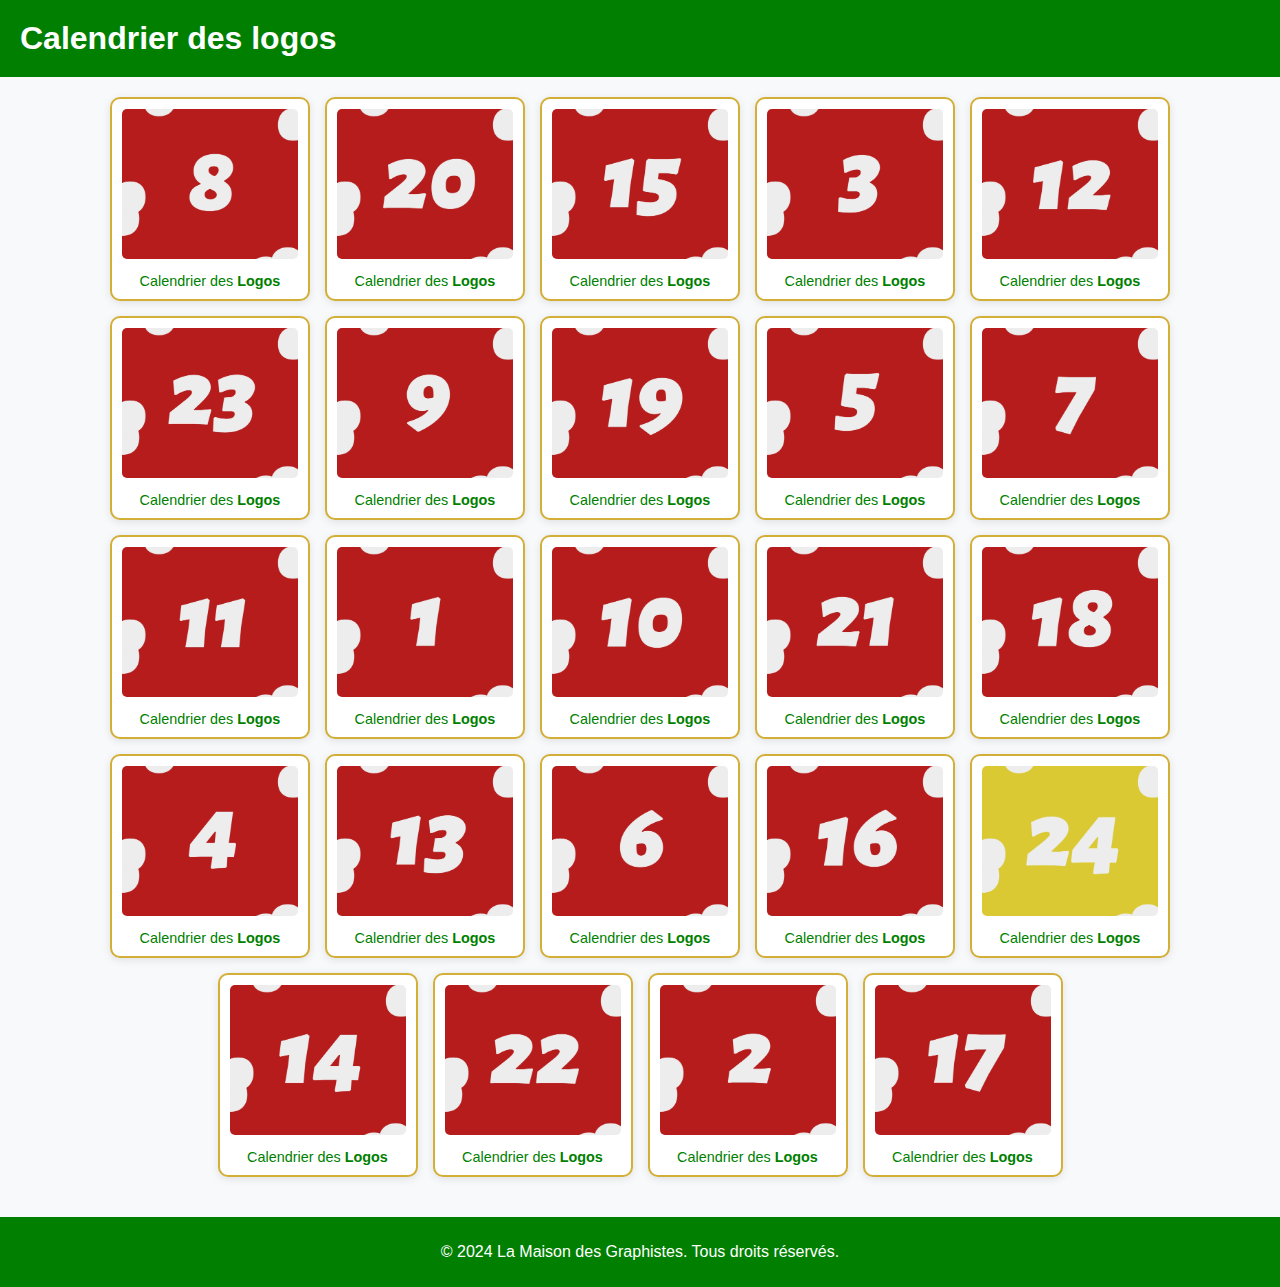
<file: index.html>
<!DOCTYPE html>
    <html lang="fr">
        <head>
            <meta charset="UTF-8">
            <title>La Maison des Graphistes</title>
            <link rel="icon" href="logohead.png" type="image/png">
            <link rel="stylesheet" href="styles.css">
        </head>
        <body>
            <!-- En-tête du site -->
            <header>
                <div class="logo">
                    <nav>
                        <ul>
                            <li><h1>Calendrier des logos</h1></li>
                        </ul>
                    </nav>
                </div>
            </header>
            <!-- Contenu principal -->
            <main>
                <!-- Section des articles -->
                <section class="articles">
                    <!-- Article 1 -->
                    <a href="article1.html" class="article-link">
                        <article class="article-detail">
                            <img src="8.jpg" alt="Jour 8" width="200" height="200">
                                <p class="author">Calendrier des <strong>Logos</strong></p>
                        </article>
                    </a>
                    <!-- Article 1 -->
                    <a href="article1.html" class="article-link">
                        <article class="article-detail">
                            <img src="20.jpg" alt="Jour 20" width="200" height="200">
                                <p class="author">Calendrier des <strong>Logos</strong></p>
                        </article>
                    </a>
                    <!-- Article 1 -->
                    <a href="article1.html" class="article-link">
                        <article class="article-detail">
                            <img src="15.jpg" alt="Jour 15" width="200" height="200">
                                <p class="author">Calendrier des <strong>Logos</strong></p>
                        </article>
                    </a>
                    <!-- Article 1 -->
                    <a href="article1.html" class="article-link">
                        <article class="article-detail">
                            <img src="3.jpg" alt="Jour 3" width="200" height="200">
                                <p class="author">Calendrier des <strong>Logos</strong></p>
                        </article>
                    </a>
                    <!-- Article 1 -->
                    <a href="article1.html" class="article-link">
                        <article class="article-detail">
                            <img src="12.jpg" alt="Jour 12" width="200" height="200">
                                <p class="author">Calendrier des <strong>Logos</strong></p>
                        </article>
                    </a>
                    <!-- Article 1 -->
                    <a href="article1.html" class="article-link">
                        <article class="article-detail">
                            <img src="23.jpg" alt="Jour 23" width="200" height="200">
                                <p class="author">Calendrier des <strong>Logos</strong></p>
                        </article>
                    </a>
                    <!-- Article 1 -->
                    <a href="article1.html" class="article-link">
                        <article class="article-detail">
                            <img src="9.jpg" alt="Jour 9" width="200" height="200">
                                <p class="author">Calendrier des <strong>Logos</strong></p>
                        </article>
                    </a>
                    <!-- Article 1 -->
                    <a href="article1.html" class="article-link">
                        <article class="article-detail">
                            <img src="19.jpg" alt="Jour 19" width="200" height="200">
                                <p class="author">Calendrier des <strong>Logos</strong></p>
                        </article>
                    </a>
                    <!-- Article 1 -->
                    <a href="article1.html" class="article-link">
                        <article class="article-detail">
                            <img src="5.jpg" alt="Jour 5" width="200" height="200">
                                <p class="author">Calendrier des <strong>Logos</strong></p>
                        </article>
                    </a>
                    <!-- Article 1 -->
                    <a href="article1.html" class="article-link">
                        <article class="article-detail">
                            <img src="7.jpg" alt="Jour 7" width="200" height="200">
                                <p class="author">Calendrier des <strong>Logos</strong></p>
                        </article>
                    </a>
                    <!-- Article 1 -->
                    <a href="article1.html" class="article-link">
                        <article class="article-detail">
                            <img src="11.jpg" alt="Jour 11" width="200" height="200">
                                <p class="author">Calendrier des <strong>Logos</strong></p>
                        </article>
                    </a>
                    <!-- Article 1 -->
                    <a href="1.html" class="article-link">
                        <article class="article-detail">
                            <img src="1.jpg" alt="Jour 1" width="200" height="200">
                                <p class="author">Calendrier des <strong>Logos</strong></p>
                        </article>
                    </a>
                    <!-- Article 1 -->
                    <a href="article1.html" class="article-link">
                        <article class="article-detail">
                            <img src="10.jpg" alt="Jour 10" width="200" height="200">
                                <p class="author">Calendrier des <strong>Logos</strong></p>
                        </article>
                    </a>
                    <!-- Article 1 -->
                    <a href="article1.html" class="article-link">
                        <article class="article-detail">
                            <img src="21.jpg" alt="Jour 21" width="200" height="200">
                                <p class="author">Calendrier des <strong>Logos</strong></p>
                        </article>
                    </a>
                    <!-- Article 1 -->
                    <a href="article1.html" class="article-link">
                        <article class="article-detail">
                            <img src="18.jpg" alt="Jour 18" width="200" height="200">
                                <p class="author">Calendrier des <strong>Logos</strong></p>
                        </article>
                    </a>
                    <!-- Article 1 -->
                    <a href="article1.html" class="article-link">
                        <article class="article-detail">
                            <img src="4.jpg" alt="Jour 4" width="200" height="200">
                                <p class="author">Calendrier des <strong>Logos</strong></p>
                        </article>
                    </a>
                    <!-- Article 1 -->
                    <a href="article1.html" class="article-link">
                        <article class="article-detail">
                            <img src="13.jpg" alt="Jour 13" width="200" height="200">
                                <p class="author">Calendrier des <strong>Logos</strong></p>
                        </article>
                    </a>
                    <!-- Article 1 -->
                    <a href="article1.html" class="article-link">
                        <article class="article-detail">
                            <img src="6.jpg" alt="Jour 6" width="200" height="200">
                                <p class="author">Calendrier des <strong>Logos</strong></p>
                        </article>
                    </a>
                    <!-- Article 1 -->
                    <a href="article1.html" class="article-link">
                        <article class="article-detail">
                            <img src="16.jpg" alt="Jour 16" width="200" height="200">
                                <p class="author">Calendrier des <strong>Logos</strong></p>
                        </article>
                    </a>
                    <!-- Article 1 -->
                    <a href="article2.html" class="article-link">
                        <article class="article-detail">
                            <img src="24.jpg" alt="Jour 24" width="200" height="200">
                                <p class="author">Calendrier des <strong>Logos</strong></p>
                        </article>
                    </a>
                    <!-- Article 1 -->
                    <a href="article1.html" class="article-link">
                        <article class="article-detail">
                            <img src="14.jpg" alt="Jour 14" width="200" height="200">
                                <p class="author">Calendrier des <strong>Logos</strong></p>
                        </article>
                    </a>
                    <!-- Article 1 -->
                    <a href="article1.html" class="article-link">
                        <article class="article-detail">
                            <img src="22.jpg" alt="Jour 22" width="200" height="200">
                                <p class="author">Calendrier des <strong>Logos</strong></p>
                        </article>
                    </a>
                    <!-- Article 1 -->
                    <a href="2.html" class="article-link">
                        <article class="article-detail">
                            <img src="2.jpg" alt="Jour 2" width="200" height="200">
                                <p class="author">Calendrier des <strong>Logos</strong></p>
                        </article>
                    </a>
                    <!-- Article 1 -->
                    <a href="article1.html" class="article-link">
                        <article class="article-detail">
                            <img src="17.jpg" alt="Jour 17" width="200" height="200">
                                <p class="author">Calendrier des <strong>Logos</strong></p>
                        </article>
                    </a>
                </section>
            </main>
            <!-- Pied de page -->
            <footer>
                <p>&copy; 2024 La Maison des Graphistes. Tous droits réservés.</p>
            </footer>
        </body>
    </html>
</file>
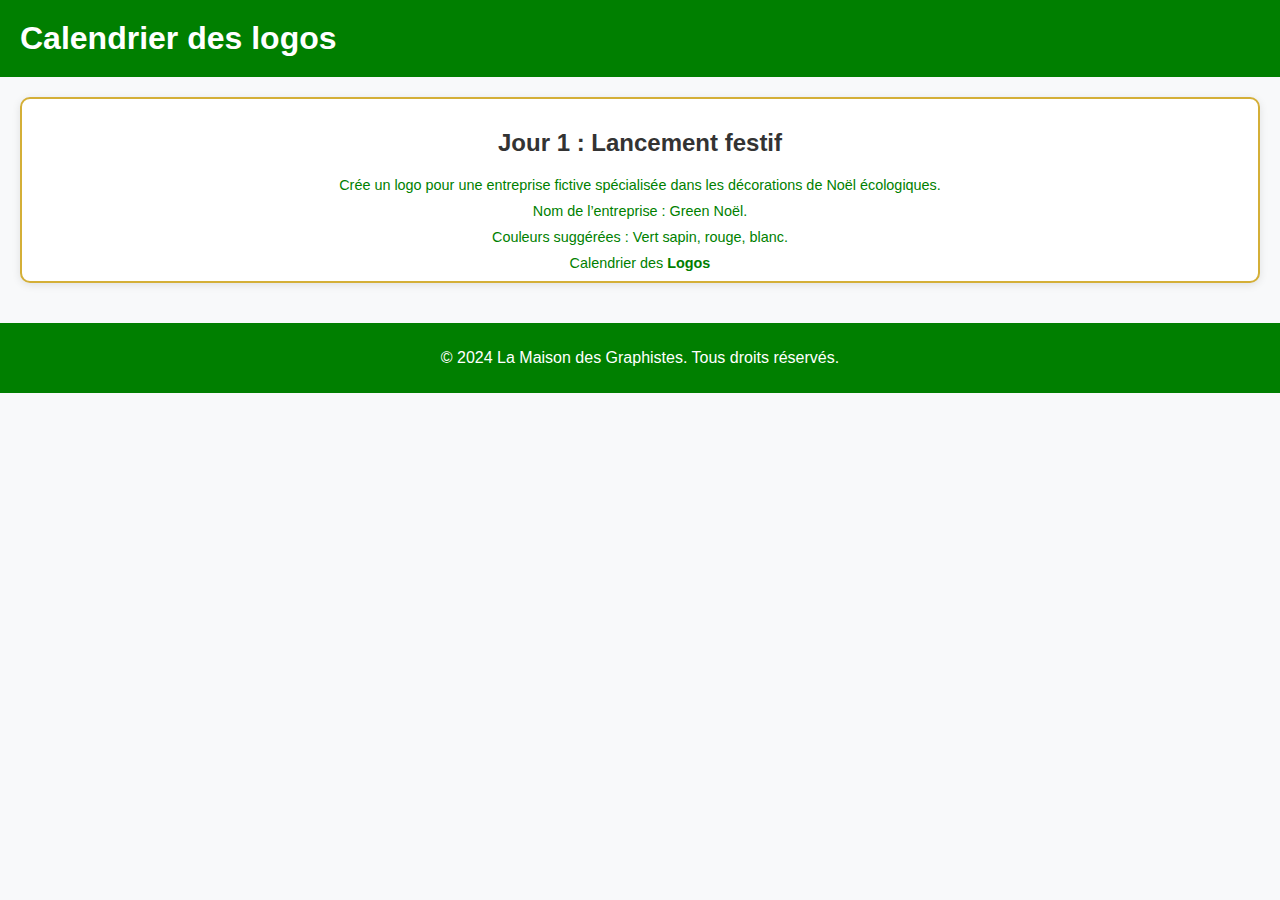
<file: 1.html>
<!DOCTYPE html>
    <html lang="fr">
        <head>
            <meta charset="UTF-8">
            <title>La Maison des Graphistes</title>
            <link rel="icon" href="logohead.png" type="image/png">
            <link rel="stylesheet" href="styles.css">
        </head>
        <body>
            <!-- En-tête du site -->
            <header>
                <div class="logo">
                    <nav>
                        <ul>
                            <li><a href="index.html"><h1>Calendrier des logos</h1></a></li>
                        </ul>
                    </nav>
                </div>
            </header>
            <!-- Contenu principal -->
            <main>
                <article class="article-detail">
                    <h2>Jour 1 : Lancement festif</h2>
                            <p>Crée un logo pour une entreprise fictive spécialisée dans les décorations de Noël écologiques.</p>
                            <p>Nom de l’entreprise : Green Noël.</p>
                            <p>Couleurs suggérées : Vert sapin, rouge, blanc.</p>
                            <p class="author">Calendrier des <strong>Logos</strong></p>
                </article>
            </main>
            <!-- Pied de page -->
            <footer>
                <p>&copy; 2024 La Maison des Graphistes. Tous droits réservés.</p>
            </footer>
        </body>
    </html>
</file>
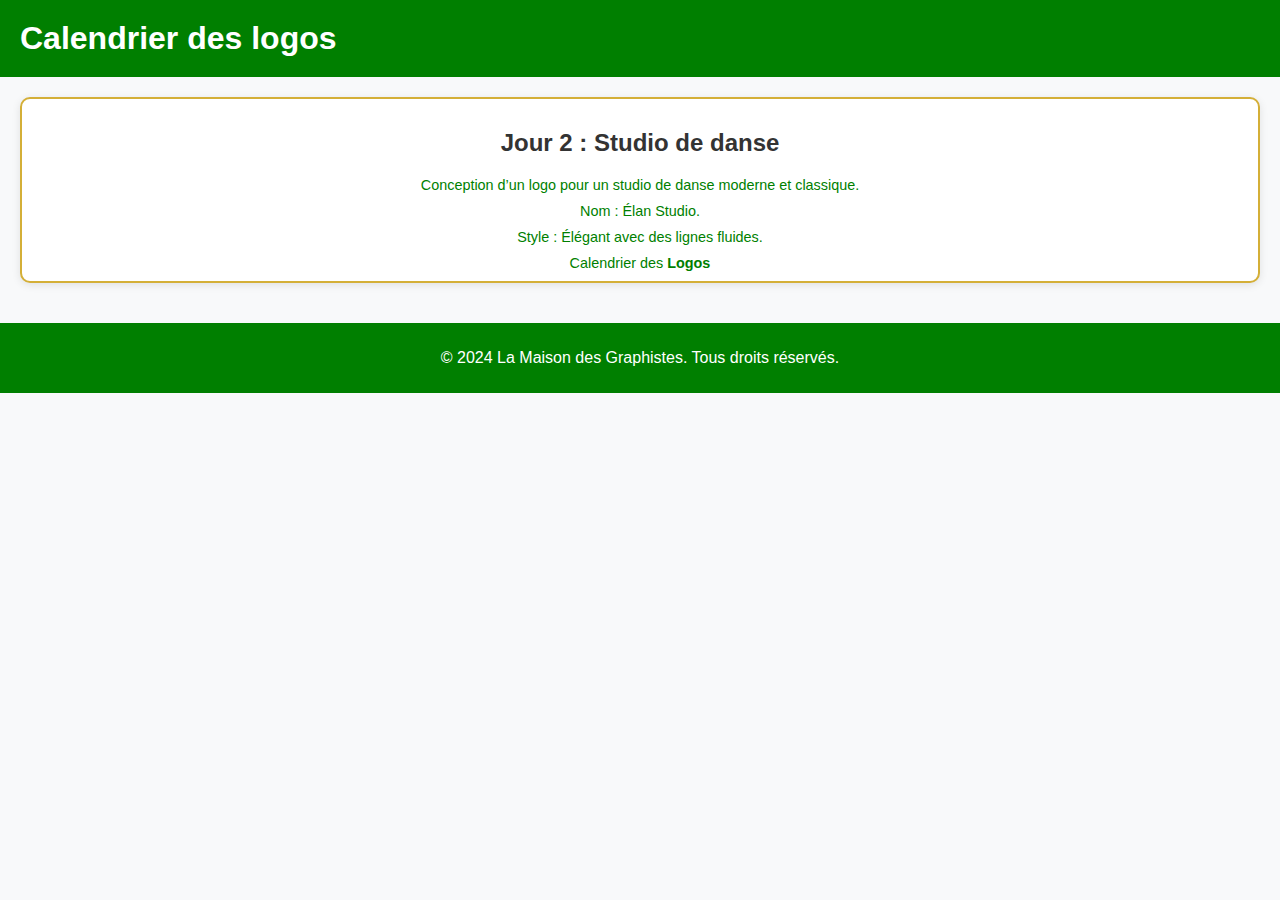
<file: 2.html>
<!DOCTYPE html>
    <html lang="fr">
        <head>
            <meta charset="UTF-8">
            <title>La Maison des Graphistes</title>
            <link rel="icon" href="logohead.png" type="image/png">
            <link rel="stylesheet" href="styles.css">
        </head>
        <body>
            <!-- En-tête du site -->
            <header>
                <div class="logo">
                    <nav>
                        <ul>
                            <li><a href="index.html"><h1>Calendrier des logos</h1></a></li>
                        </ul>
                    </nav>
                </div>
            </header>
            <!-- Contenu principal -->
            <main>
                <article class="article-detail">
                    <h2>Jour 2 : Studio de danse</h2>
                            <p>Conception d’un logo pour un studio de danse moderne et classique.</p>
                            <p>Nom : Élan Studio.</p>
                            <p>Style : Élégant avec des lignes fluides.</p>
                            <p class="author">Calendrier des <strong>Logos</strong></p>
                </article>
            </main>
            <!-- Pied de page -->
            <footer>
                <p>&copy; 2024 La Maison des Graphistes. Tous droits réservés.</p>
            </footer>
        </body>
    </html>
</file>
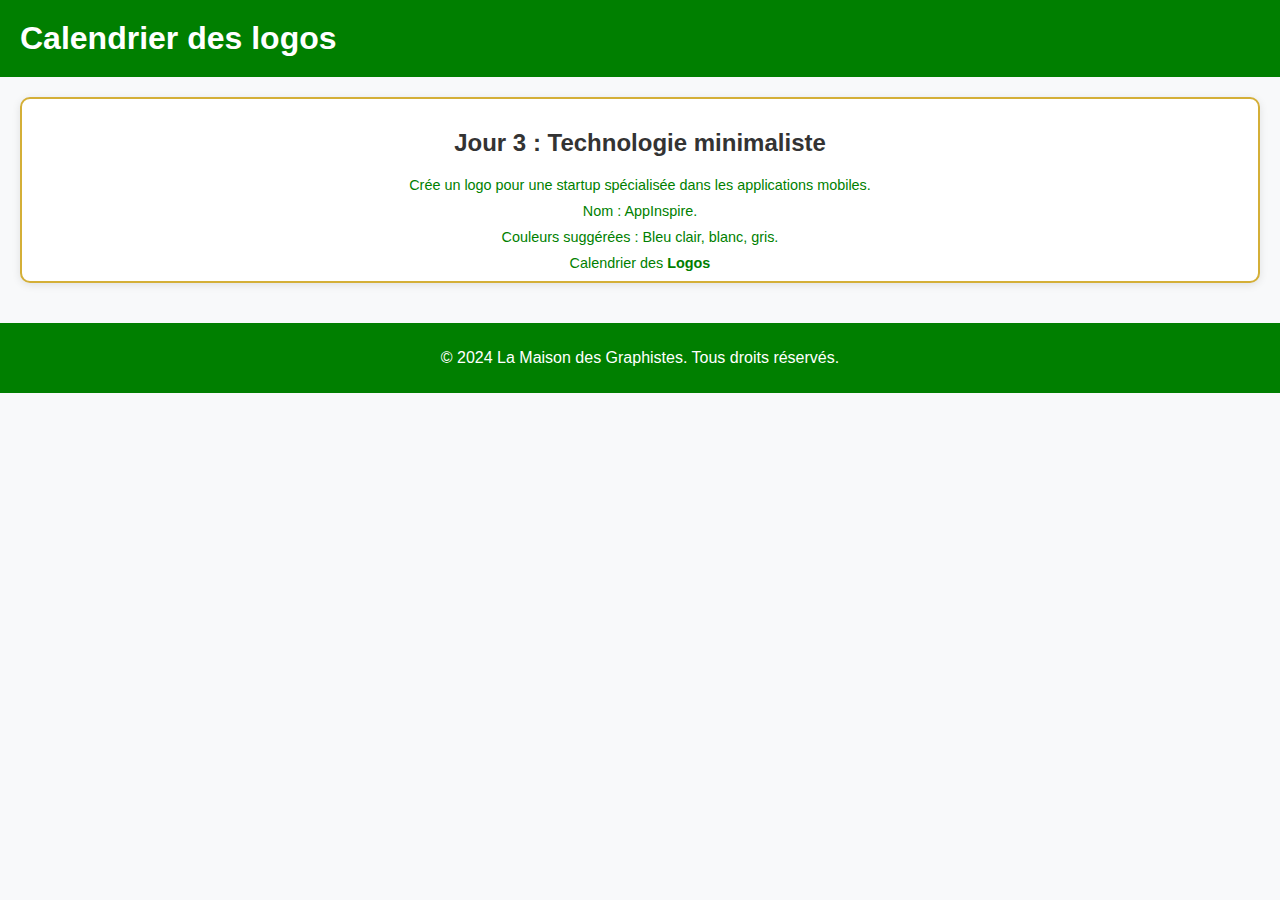
<file: 3.html>
<!DOCTYPE html>
    <html lang="fr">
        <head>
            <meta charset="UTF-8">
            <title>La Maison des Graphistes</title>
            <link rel="icon" href="logohead.png" type="image/png">
            <link rel="stylesheet" href="styles.css">
        </head>
        <body>
            <!-- En-tête du site -->
            <header>
                <div class="logo">
                    <nav>
                        <ul>
                            <li><a href="index.html"><h1>Calendrier des logos</h1></a></li>
                        </ul>
                    </nav>
                </div>
            </header>
            <!-- Contenu principal -->
            <main>
                <article class="article-detail">
                    <h2>Jour 3 : Technologie minimaliste</h2>
                            <p>Crée un logo pour une startup spécialisée dans les applications mobiles.</p>
                            <p>Nom : AppInspire.</p>
                            <p>Couleurs suggérées : Bleu clair, blanc, gris.</p>
                            <p class="author">Calendrier des <strong>Logos</strong></p>
                </article>
            </main>
            <!-- Pied de page -->
            <footer>
                <p>&copy; 2024 La Maison des Graphistes. Tous droits réservés.</p>
            </footer>
        </body>
    </html>
</file>
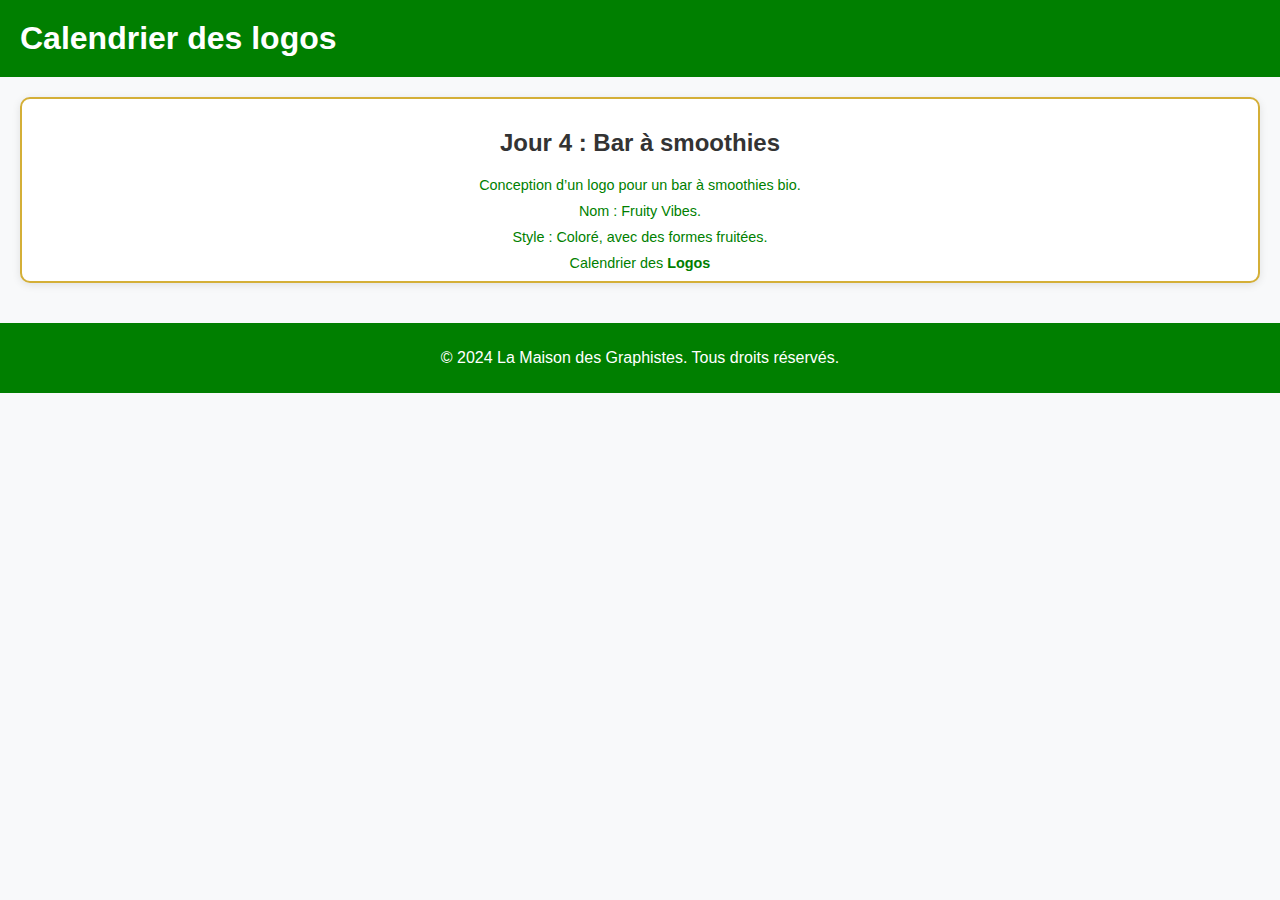
<file: 4.html>
<!DOCTYPE html>
    <html lang="fr">
        <head>
            <meta charset="UTF-8">
            <title>La Maison des Graphistes</title>
            <link rel="icon" href="logohead.png" type="image/png">
            <link rel="stylesheet" href="styles.css">
        </head>
        <body>
            <!-- En-tête du site -->
            <header>
                <div class="logo">
                    <nav>
                        <ul>
                            <li><a href="index.html"><h1>Calendrier des logos</h1></a></li>
                        </ul>
                    </nav>
                </div>
            </header>
            <!-- Contenu principal -->
            <main>
                <article class="article-detail">
                    <h2>Jour 4 : Bar à smoothies</h2>
                            <p>Conception d’un logo pour un bar à smoothies bio.</p>
                            <p>Nom : Fruity Vibes.</p>
                            <p>Style : Coloré, avec des formes fruitées.</p>
                            <p class="author">Calendrier des <strong>Logos</strong></p>
                </article>
            </main>
            <!-- Pied de page -->
            <footer>
                <p>&copy; 2024 La Maison des Graphistes. Tous droits réservés.</p>
            </footer>
        </body>
    </html>
</file>
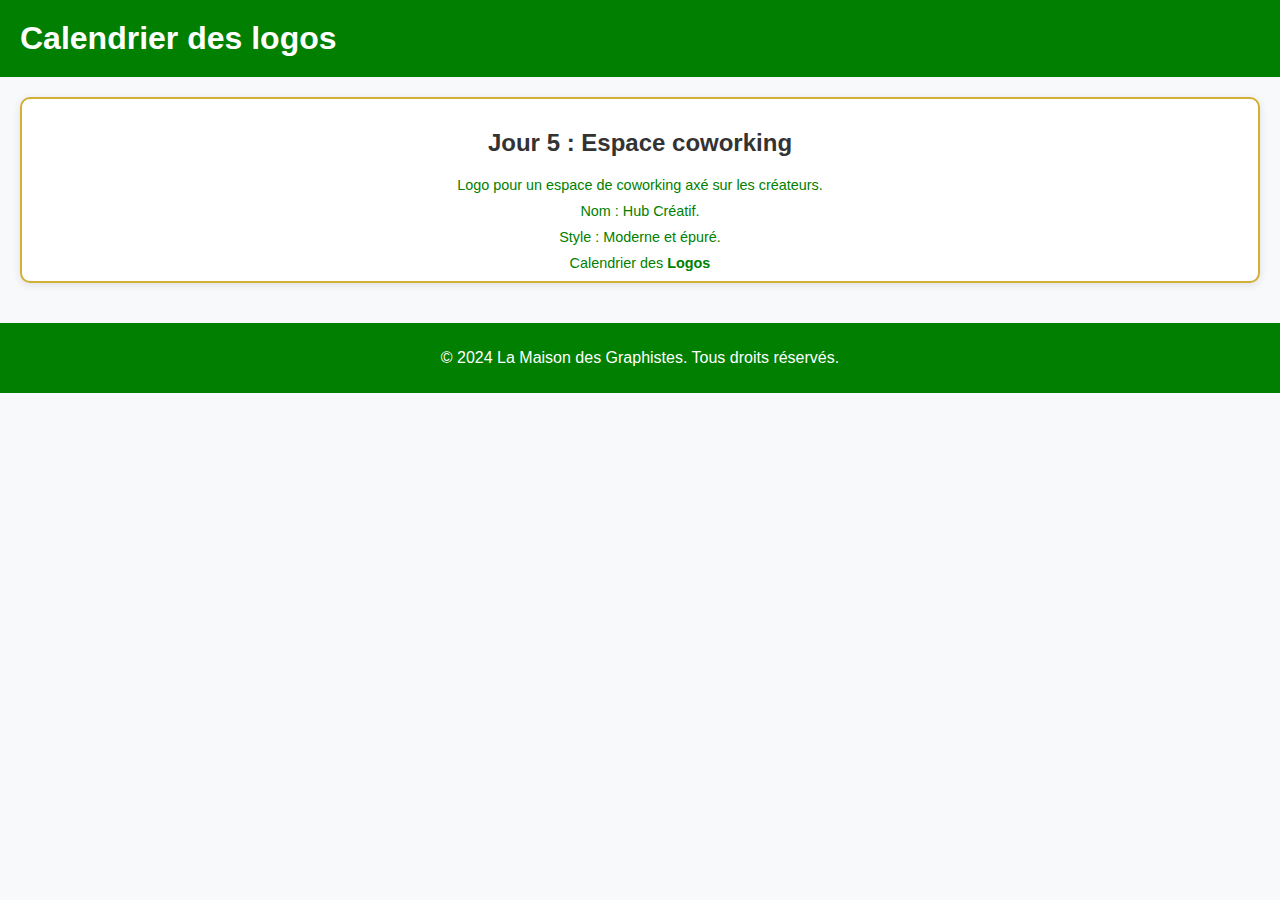
<file: 5.html>
<!DOCTYPE html>
    <html lang="fr">
        <head>
            <meta charset="UTF-8">
            <title>La Maison des Graphistes</title>
            <link rel="icon" href="logohead.png" type="image/png">
            <link rel="stylesheet" href="styles.css">
        </head>
        <body>
            <!-- En-tête du site -->
            <header>
                <div class="logo">
                    <nav>
                        <ul>
                            <li><a href="index.html"><h1>Calendrier des logos</h1></a></li>
                        </ul>
                    </nav>
                </div>
            </header>
            <!-- Contenu principal -->
            <main>
                <article class="article-detail">
                    <h2>Jour 5 : Espace coworking</h2>
                            <p>Logo pour un espace de coworking axé sur les créateurs.</p>
                            <p>Nom : Hub Créatif.</p>
                            <p>Style : Moderne et épuré.</p>
                            <p class="author">Calendrier des <strong>Logos</strong></p>
                </article>
            </main>
            <!-- Pied de page -->
            <footer>
                <p>&copy; 2024 La Maison des Graphistes. Tous droits réservés.</p>
            </footer>
        </body>
    </html>
</file>
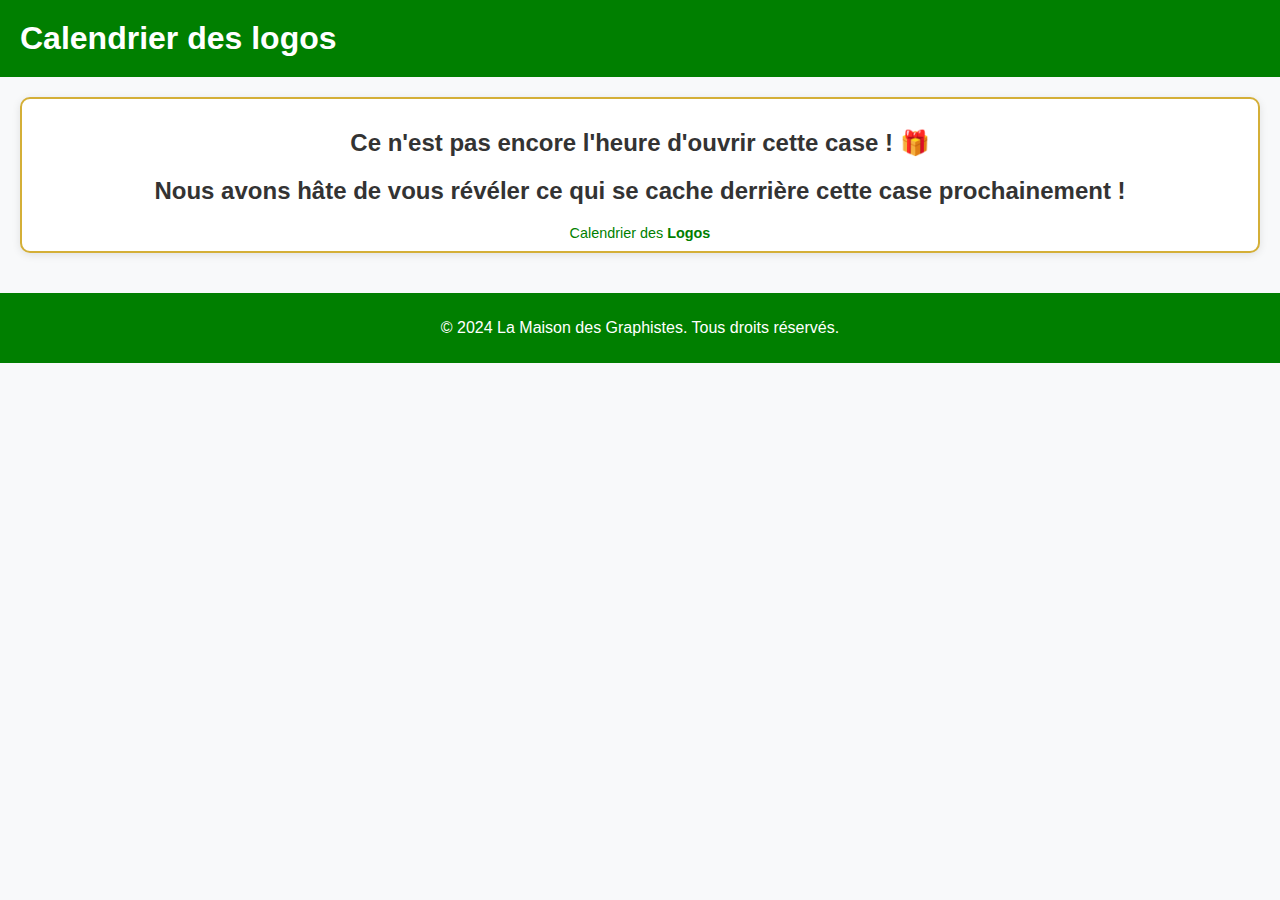
<file: article1.html>
<!DOCTYPE html>
    <html lang="fr">
        <head>
            <meta charset="UTF-8">
            <title>La Maison des Graphistes</title>
            <link rel="icon" href="logohead.png" type="image/png">
            <link rel="stylesheet" href="styles.css">
        </head>
        <body>
            <!-- En-tête du site -->
            <header>
                <div class="logo">
                    <nav>
                        <ul>
                            <li><a href="index.html"><h1>Calendrier des logos</h1></a></li>
                        </ul>
                    </nav>
                </div>
            </header>
            <!-- Contenu principal -->
            <main>
                <article class="article-detail">
                    <h2>Ce n'est pas encore l'heure d'ouvrir cette case ! 🎁</h2>
                    <h2>Nous avons hâte de vous révéler ce qui se cache derrière cette case prochainement !</h2>
                            <p class="author">Calendrier des <strong>Logos</strong></p>
                </article>
            </main>
            <!-- Pied de page -->
            <footer>
                <p>&copy; 2024 La Maison des Graphistes. Tous droits réservés.</p>
            </footer>
        </body>
    </html>
</file>
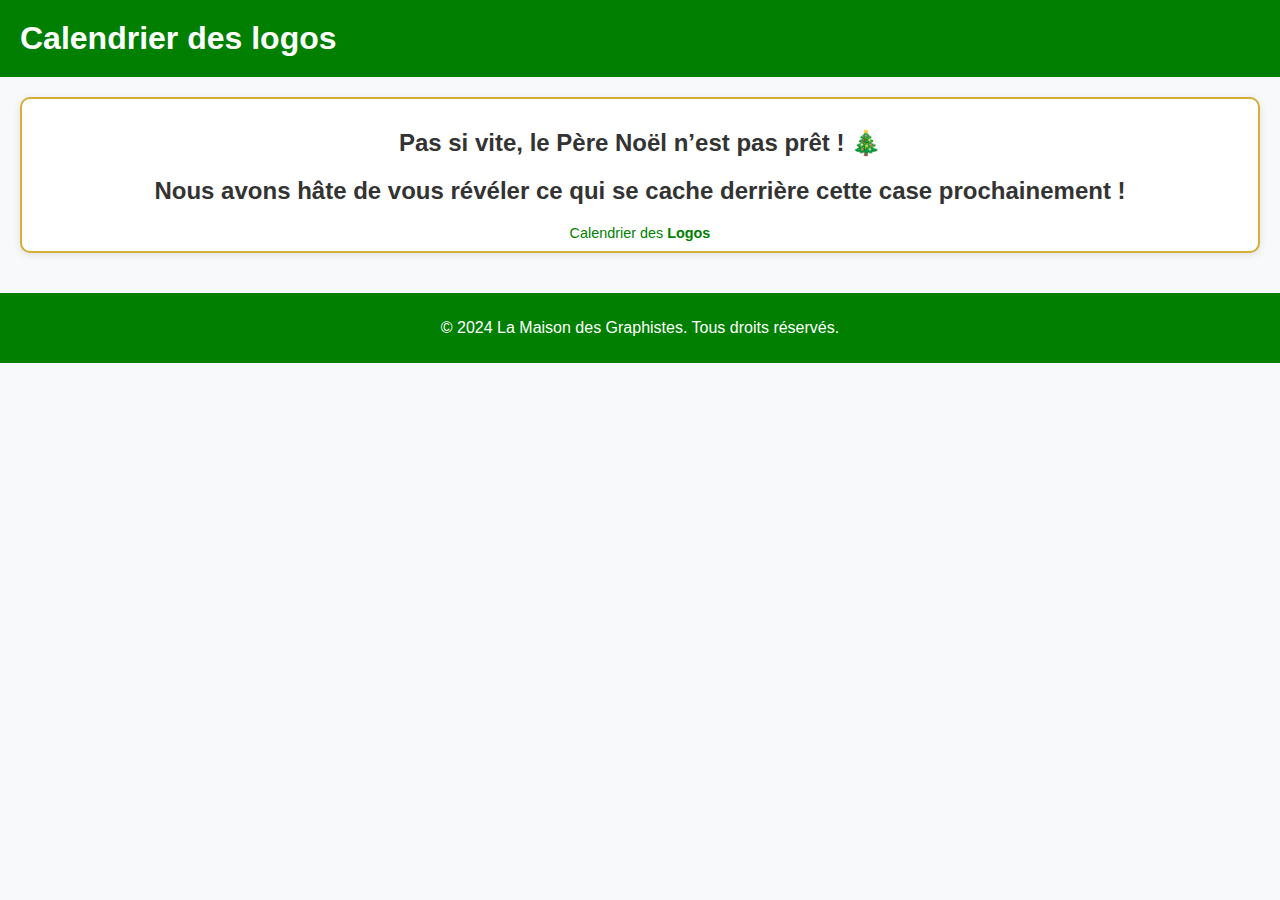
<file: article2.html>
<!DOCTYPE html>
    <html lang="fr">
        <head>
            <meta charset="UTF-8">
            <title>La Maison des Graphistes</title>
            <link rel="icon" href="logohead.png" type="image/png">
            <link rel="stylesheet" href="styles.css">
        </head>
        <body>
            <!-- En-tête du site -->
            <header>
                <div class="logo">
                    <nav>
                        <ul>
                            <li><a href="index.html"><h1>Calendrier des logos</h1></a></li>
                        </ul>
                    </nav>
                </div>
            </header>
            <!-- Contenu principal -->
            <main>
                <article class="article-detail">
                    <h2>Pas si vite, le Père Noël n’est pas prêt ! 🎄</h2>
                    <h2>Nous avons hâte de vous révéler ce qui se cache derrière cette case prochainement !</h2>
                            <p class="author">Calendrier des <strong>Logos</strong></p>
                </article>
            </main>
            <!-- Pied de page -->
            <footer>
                <p>&copy; 2024 La Maison des Graphistes. Tous droits réservés.</p>
            </footer>
        </body>
    </html>
</file>
<file: styles.css>
/* Styles généraux */
body {
    margin: 0;
    font-family: Arial, sans-serif;
    background-color: #f8f9fa; /* Fond neutre pour mettre en valeur les couleurs */
    color: #333;
}

/* En-tête */
header {
    background: #007f00;
    color: #fff;
    padding: 20px 0;
    display: flex;
    align-items: center;
    box-shadow: 0 4px 6px rgba(0, 0, 0, 0.1);
}

.logo h1 {
    margin: 0;
    padding-left: 20px;
    font-size: 2em;
    color: #fff;
}

/* Contenu principal */
main {
    padding: 20px;
    background: #f8f9fa; /* Couleur douce pour équilibrer le contraste */
}

/* Styles pour les articles */
.articles {
    display: flex;
    flex-wrap: wrap;
    gap: 15px;
    justify-content: center;
}

.article-link {
    text-decoration: none;
    color: inherit;
    width: calc(25% - 15px); /* 4 articles par ligne */
    max-width: 200px;
}

.article-detail {
    background-color: #ffffff;
    padding: 10px;
    border: 2px solid #d4af37; /* Bordure dorée */
    border-radius: 10px;
    box-shadow: 0 2px 8px rgba(0, 0, 0, 0.1);
    transition: transform 0.3s ease;
    text-align: center;
}

.article-detail img {
    width: 100%;
    height: auto;
    border-radius: 5px;
    object-fit: cover;
    max-height: 150px; /* Limite la hauteur des images */
}

.article-detail p {
    margin: 10px 0 0;
    font-size: 0.9em;
    color: #007f00; /* Texte vert */
}

/* Pied de page */
footer {
    background: #007f00;
    color: white;
    text-align: center;
    padding: 10px;
    font-size: 1em;
    margin-top: 20px;
}

/* Styles pour les écrans de moins de 768px */
@media screen and (max-width: 768px) {
    .article-link {
        width: calc(33.333% - 15px); /* 3 articles par ligne */
    }
}

/* Styles pour les écrans de moins de 480px */
@media screen and (max-width: 480px) {
    .article-link {
        width: calc(50% - 15px); /* 2 articles par ligne */
    }
}

/* Liens dans le texte */
a {
    color: #d4af37; /* Or */
    text-decoration: none;
    transition: color 0.3s ease;
}

a:hover {
    color: #007f00; /* Vert */
}

nav ul {
    list-style-type: none; /* Supprime les puces */
    margin: 0; /* Enlève les marges par défaut */
    padding: 0; /* Enlève les espacements internes */
    display: flex; /* Pour aligner les éléments horizontalement si nécessaire */
    align-items: center; /* Centrer verticalement les éléments si besoin */
}
</file>
